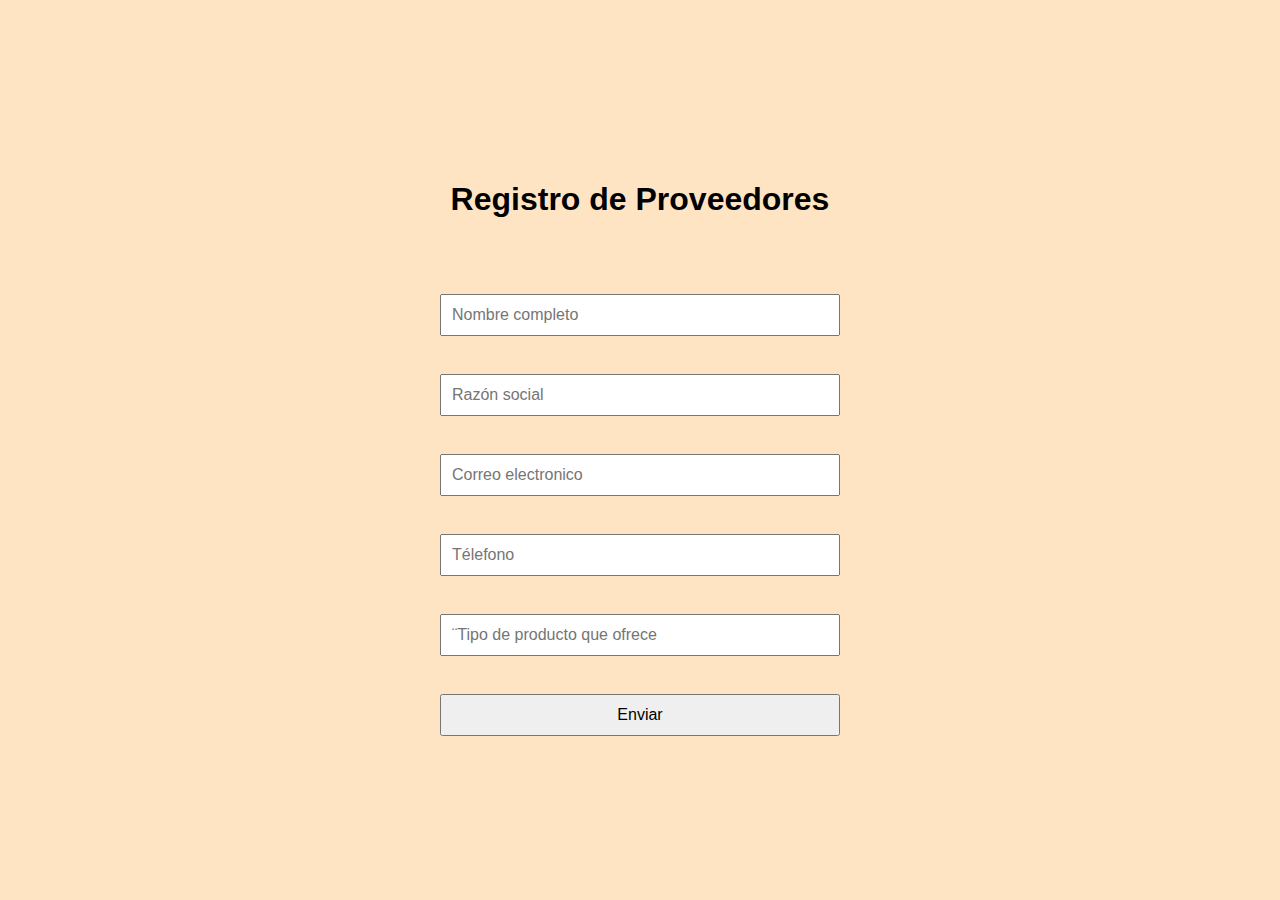
<file: ComunicacionPostServidor/index.html>
<!DOCTYPE html>
<html lang="en">
<head>
    <meta charset="UTF-8">
    <meta name="viewport" content="width=device-width, initial-scale=1.0">
    <link rel="stylesheet" href="estilo.css">
    <title>Proveedores</title>
</head>
<body>
     <div class="recuadro">
    <h1 class="proveedores">Registro de Proveedores</h1>
    </div>

    <div class="recuadro1">
        <br><br><br>
    <form id="form">
        <input type="text" class="nombre" id="nombre" placeholder="Nombre completo"> <br>
        <input type="number" class="RazonSocial" id="social" placeholder="Razón social"> <br>
        <input type="email" class="correo" id="correo" placeholder="Correo electronico"> <br>
        <input type="tel" class="telefono" id="telefono" placeholder="Télefono"> <br>
        <input type="text" class="TipoProducto" id="TipoProducto" placeholder="¨Tipo de producto que ofrece"> <br>
        <button type="submit" class="boton" id="boton">Enviar</button>
    </form>
    </div>
    <script src="script.js"></script>
</body>
</html>
</file>
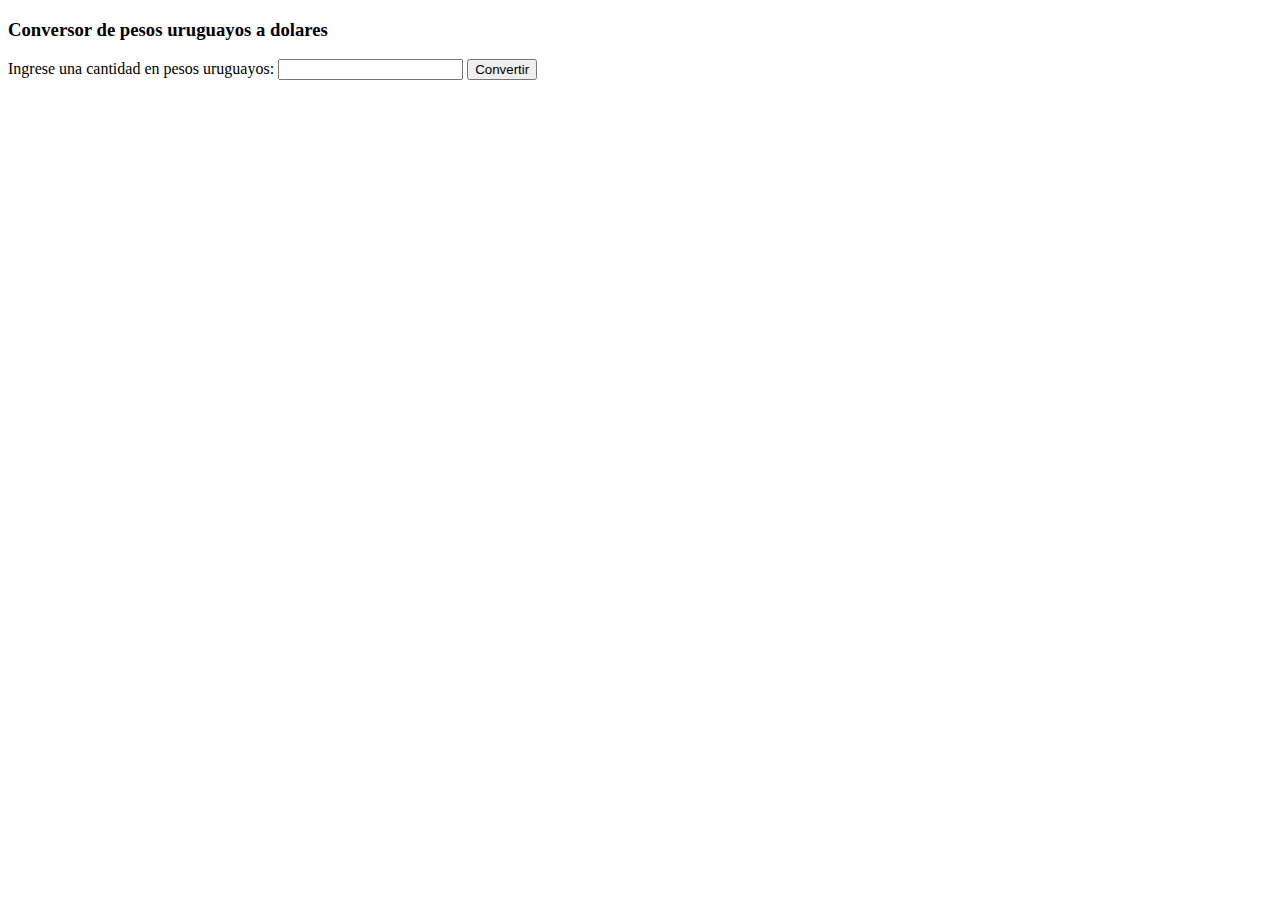
<file: formulario.html>
<!DOCTYPE html>
<html lang="en">
<head>
    <meta charset="UTF-8">
    <meta name="viewport" content="width=device-width, initial-scale=1.0">
    <title>conversor</title>
</head>
<body>
        <h3>Conversor de pesos uruguayos a dolares</h3>
        <form action="convertir.php" method="POST">
        <label for="pesos">Ingrese una cantidad en pesos uruguayos: </label>
        <input type="number" name="pesos" id="pesos" step="0.01" required/>
        <button type="submit">Convertir</button>
</body>
</html>
</file>
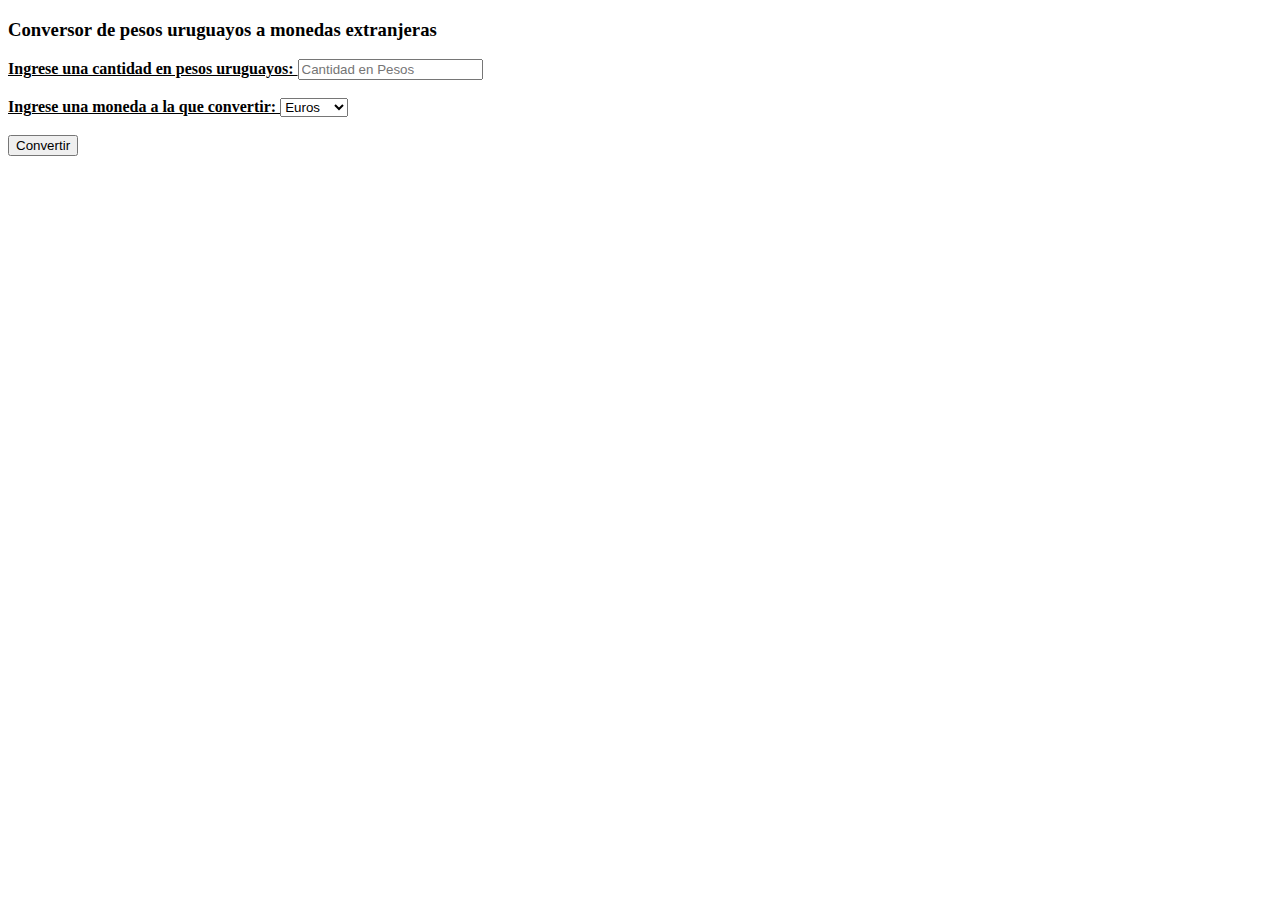
<file: formularioconvertir2.html>
<!DOCTYPE html>
<html lang="en">
<head>
    <meta charset="UTF-8">
    <meta name="viewport" content="width=device-width, initial-scale=1.0">
    <link href="https://cdn.jsdelivr.net/npm/bootstrap@5.3.6/dist/css/bootstrap.min.css" rel="stylesheet" integrity="sha384-4Q6Gf2aSP4eDXB8Miphtr37CMZZQ5oXLH2yaXMJ2w8e2ZtHTl7GptT4jmndRuHDT" crossorigin="anonymous">
    <title>Conversor</title>
</head>
<body class="text-bg-dark p-3 text-center ">
    <div class="row">
        <div class="col-3">

        </div>
    
    <div class="col-6 text-center">
    <div class="text-bg-secondary p-3 text-align">
    <h3 class="display-6"><b>Conversor de pesos uruguayos a monedas extranjeras</b></h3>
        <form action="convertir2.php" method="POST">
        <label for="pesos" class="lead"><b><u>Ingrese una cantidad en pesos uruguayos: </u></b></label>
        <input type="number" name="pesos" id="pesos" step="0.01" required class="form-control" placeholder="Cantidad en Pesos"/>
        <br><br>
        <label for="moneda" class="lead"><b><u>Ingrese una moneda a la que convertir: </u></b></label>
        <select name="moneda" id="moneda" required class="form-select form-select-sm" >
            <option value="Euros">Euros</option>
            <option value="Dolares">Dolares</option>
            <option value="Reales">Reales</option>
        </select>    
            <br><br>
        <button type="submit" class="btn btn-dark">Convertir</button>
    </div>
</div>
</div>
    </body>
</html>
</file>
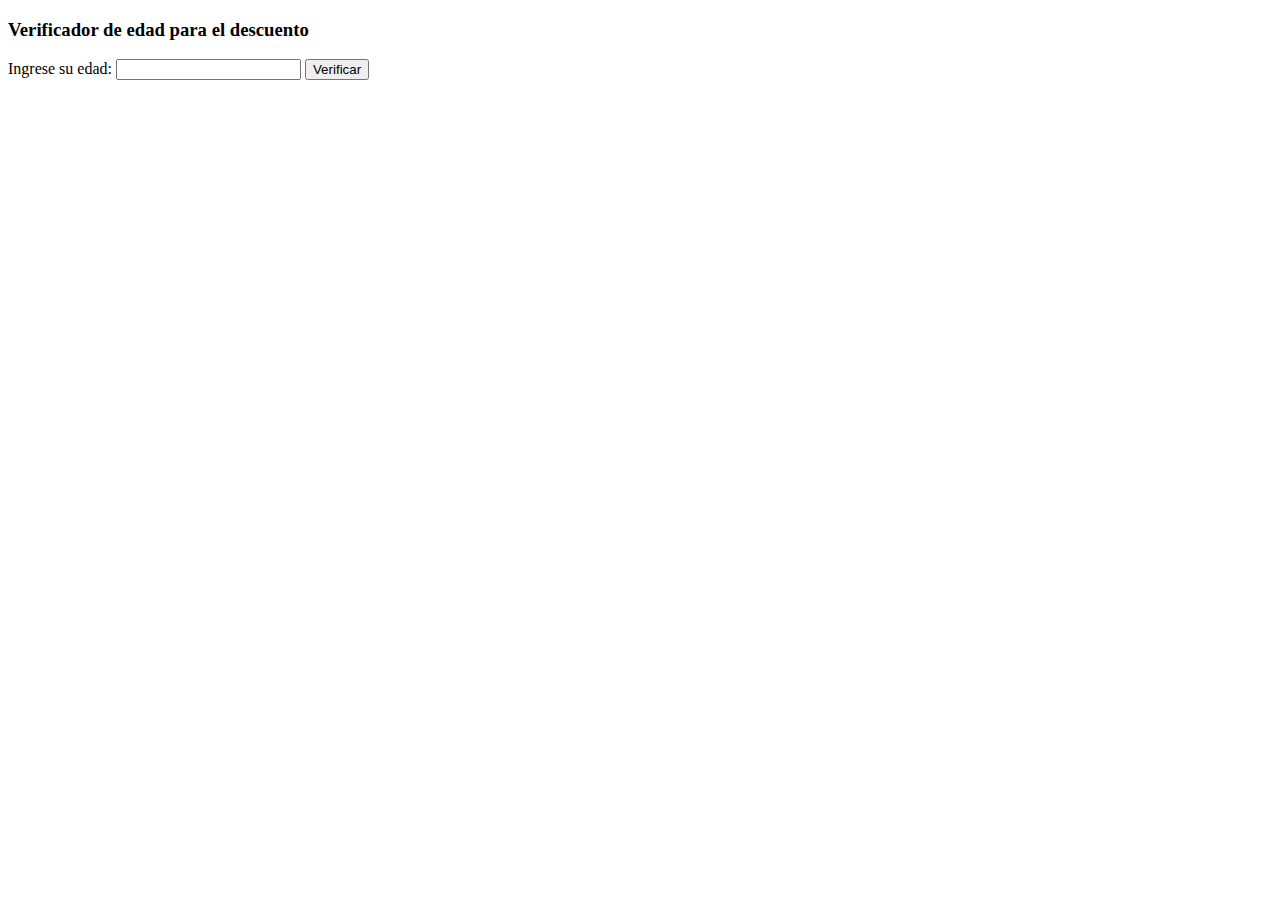
<file: formularioedad.html>
<!DOCTYPE html>
<html lang="en">
<head>
    <meta charset="UTF-8">
    <meta name="viewport" content="width=device-width, initial-scale=1.0">
    <title>Verificar</title>
</head>
<body>
    <h3>Verificador de edad para el descuento</h3>
    <form action="verificar.php" method="POST">
    <label for="edad">Ingrese su edad: </label>
    <input type="number" name="edad" id="edad" step="1" required/>
    <button type="submit">Verificar</button>
    </form>
</body>
</html>
</file>
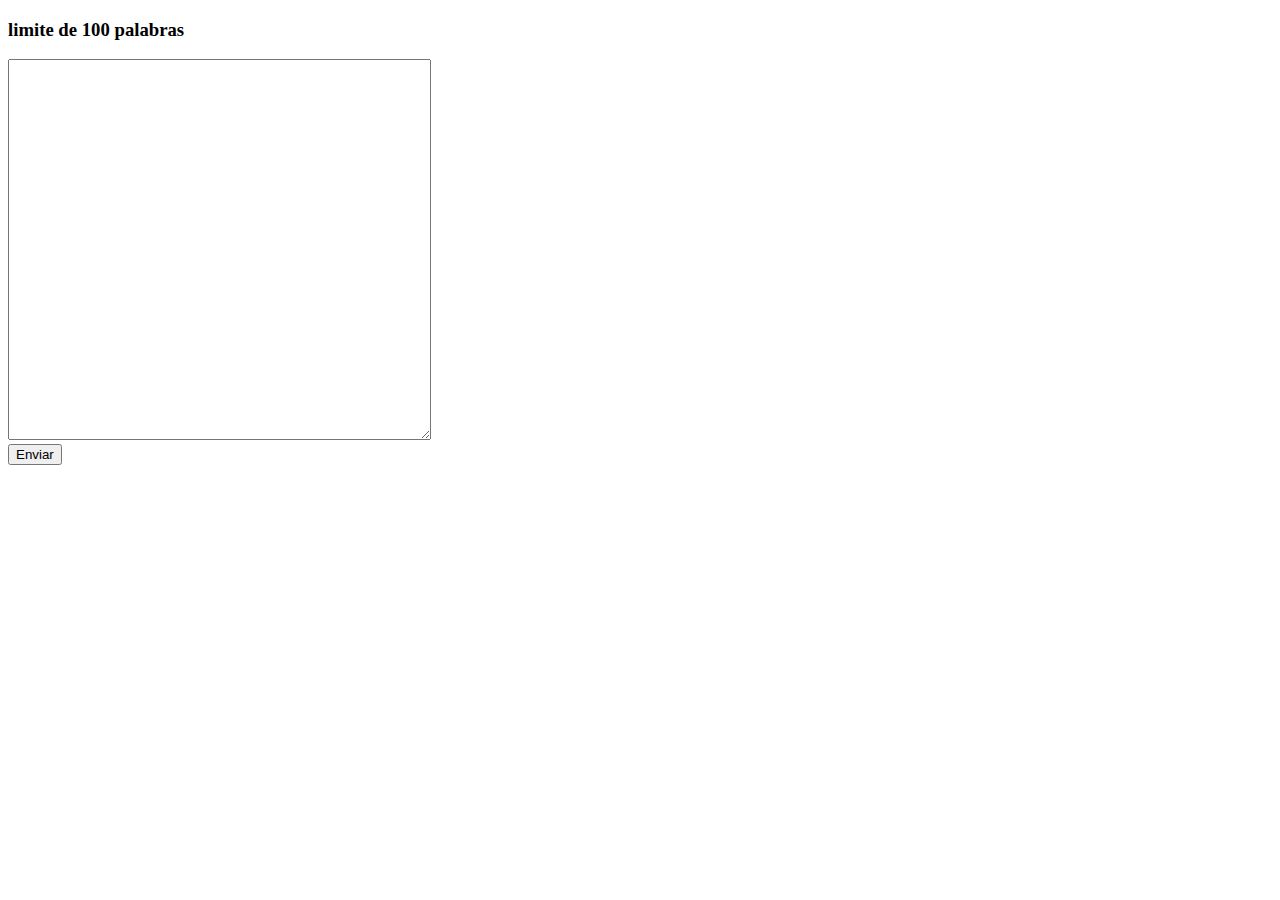
<file: incomodo.html>
<!DOCTYPE html>
<html lang="en">
<head>
    <meta charset="UTF-8">
    <meta name="viewport" content="width=device-width, initial-scale=1.0">
    <title>Document</title>
</head>
<body>
    <form action="sillon.php" method="POST">
        <h3>limite de 100 palabras</h3>

        <textarea id="competencia" name="competencia" rows="25" cols="50" placeholder="Escriba aqui su texto">   </textarea>
<br>
<button type="submit">Enviar</button>
    </form>
</body>
</html>
</file>
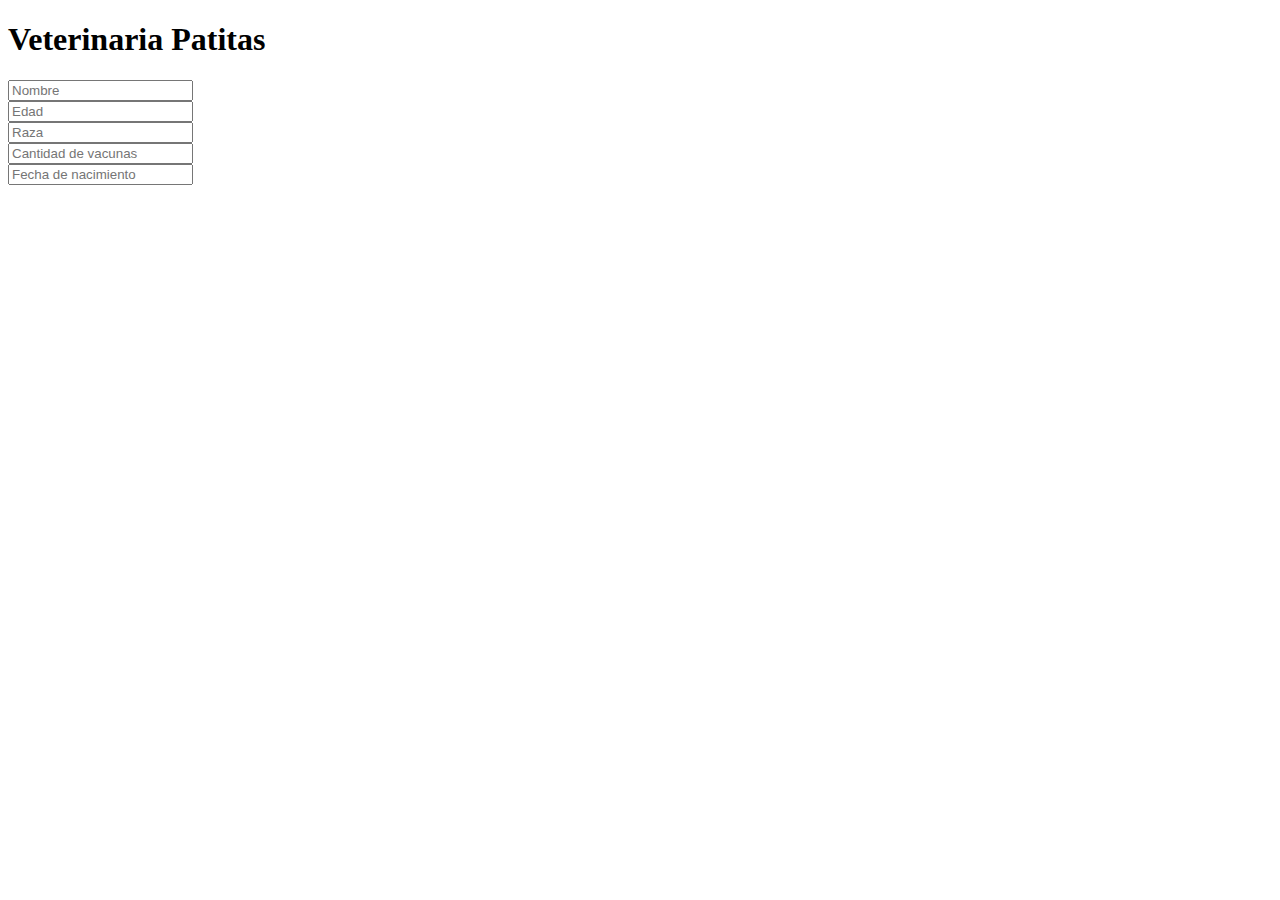
<file: practico12-8.html>
<!DOCTYPE html>
<html lang="en">

<head>
    <meta charset="UTF-8">
    <meta name="viewport" content="width=device-width, initial-scale=1.0">
    <link href="https://cdn.jsdelivr.net/npm/bootstrap@5.3.7/dist/css/bootstrap.min.css" rel="stylesheet"
        integrity="sha384-LN+7fdVzj6u52u30Kp6M/trliBMCMKTyK833zpbD+pXdCLuTusPj697FH4R/5mcr" crossorigin="anonymous">
    <title>Veterinaria</title>
</head>

<body class="container">
    <div class="row">
        <div class="col-sm-12 col-md-10">
            <h1>Veterinaria Patitas</h1>
        </div>
        <div class="col-sm-10 col-md-8">
            <input type="text" class="form-control" placeholder="Nombre" aria-label="Nombre"
                aria-describedby="basic-addon1">
        </div>
        <div class="col-sm-10 col-md-8">
            <input type="text" class="form-control" placeholder="Edad" aria-label="Edad"
                aria-describedby="basic-addon1">
        </div>
        <div class="col-sm-10 col-md-8">
            <input type="text" class="form-control" placeholder="Raza" aria-label="Raza"
                aria-describedby="basic-addon1">
        </div>
        <div class="col-sm-10 col-md-8">
            <input type="text" class="form-control" placeholder="Cantidad de vacunas" aria-label="Cantidad"
                aria-describedby="basic-addon1">
        </div>
        <div class="col-sm-10 col-md-8">
            <input type="text" class="form-control" placeholder="Fecha de nacimiento" aria-label="Username"
                aria-describedby="basic-addon1">
        </div>
    </div>
</body>

</html>
</file>
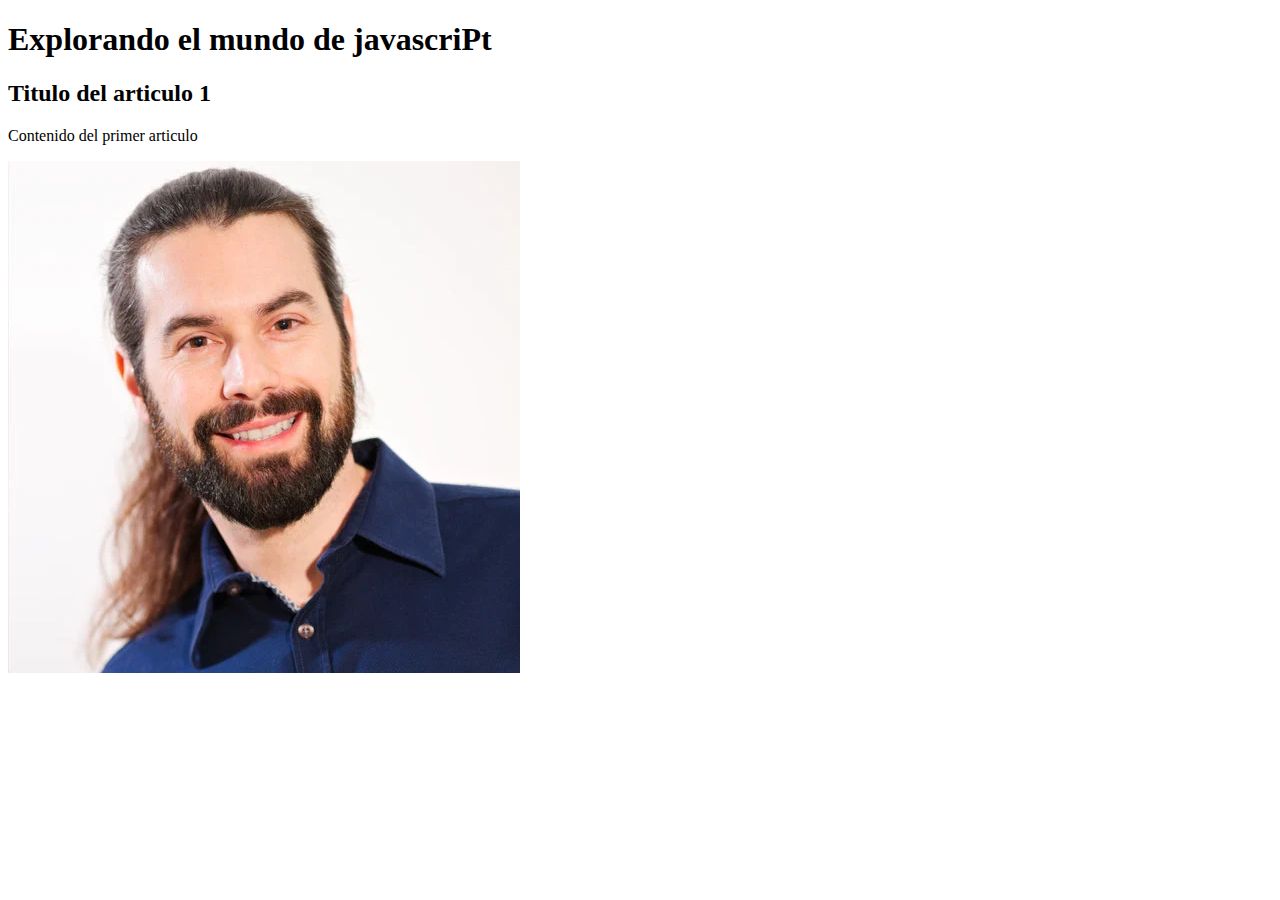
<file: Javascript/blog.html>
<!DOCTYPE html>
<html lang="en">
<body>
    <header id="cabecera">
        <h1 id="MATEO">MI Blog Personal</h1>
    </header>
    <main>
        <article class="post" data-id="1">
            <h2>Titulo del articulo 1</h2>
            <p>Contenido del primer articulo</p>
            <img src="imagen1.png" alt="Imagen1">
        </article>
        <!-- Mas articulos -->
    </main>
    <script src="script.js">
    </script>
</body>
</body>
</html>
</file>
<file: ComunicacionPostServidor/estilo.css>
body { font-family: Arial; margin: 40px; background-color: bisque; 
}
form { max-width: 400px; margin: auto; display: flex; flex-direction: column; gap: 10px; }
input, button { padding: 10px; font-size: 1em; }
#mensaje { margin-top: 20px; font-weight: bold; }
.recuadro{
    display: flex;
    text-align: center;
    justify-content: center;
    margin-top: 10rem;
}
.recuadro1 {
    margin-bottom: 3rem;
}
</file>
